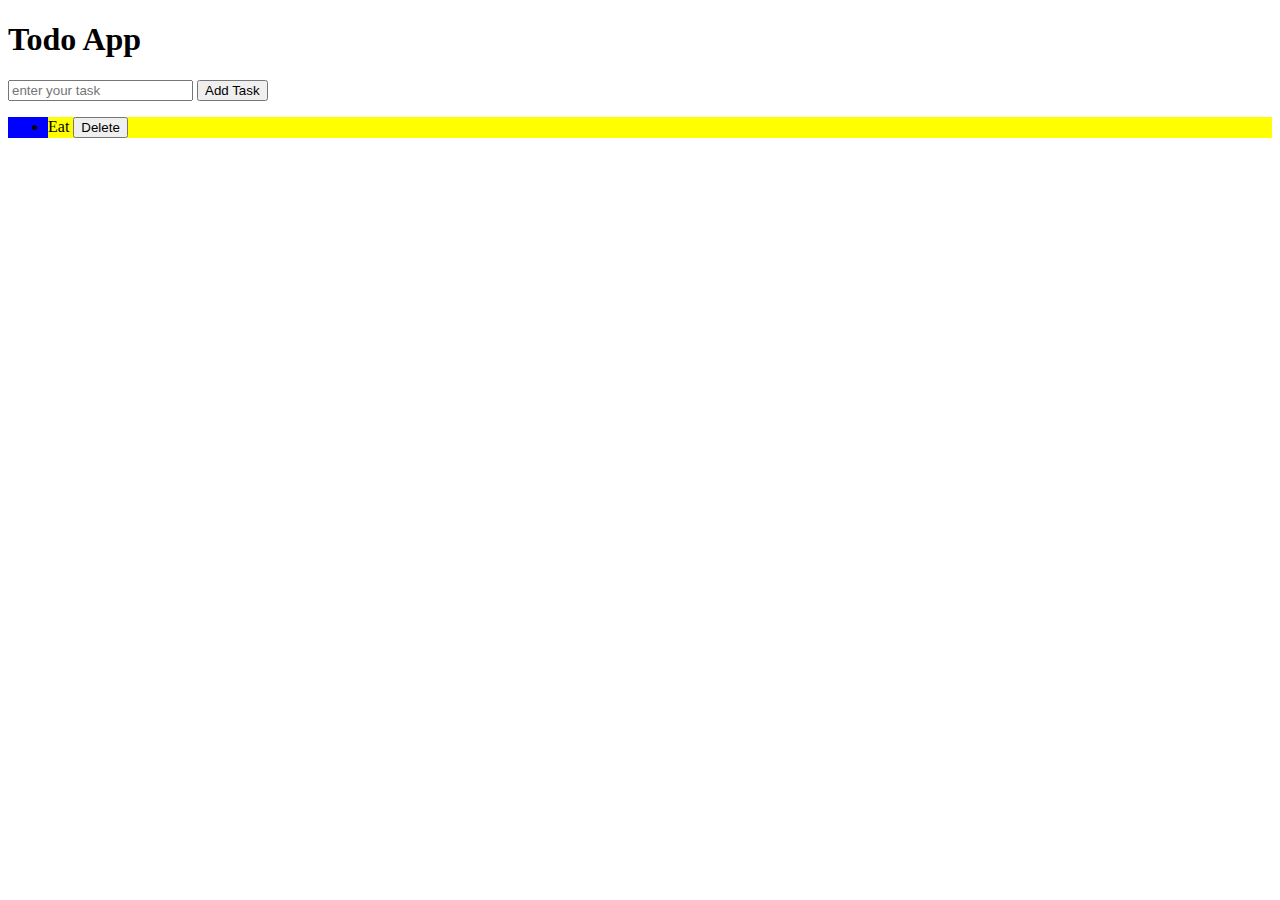
<file: index.html>
<!DOCTYPE html>
<html lang="en">
<head>
    <meta charset="UTF-8">
    <meta name="viewport" content="width=device-width, initial-scale=1.0">
    <link rel="stylesheet" href="style.css">
    <title>JS (Mini project)</title>
</head>
<body>
    <!-- <div>
        <ul>
            <li>one</li>
            <li>two</li>
            <li>three</li>
        </ul>
    </div> -->


    <h1>Todo App</h1>
    <input type="text" name="" id="" placeholder="enter your task"/>
    <button>Add Task</button>
    <ul>
        <li>Eat <button class="delete">Delete</button></li>
    </ul>

    <script src="app.js"></script>
</body>
</html>
</file>
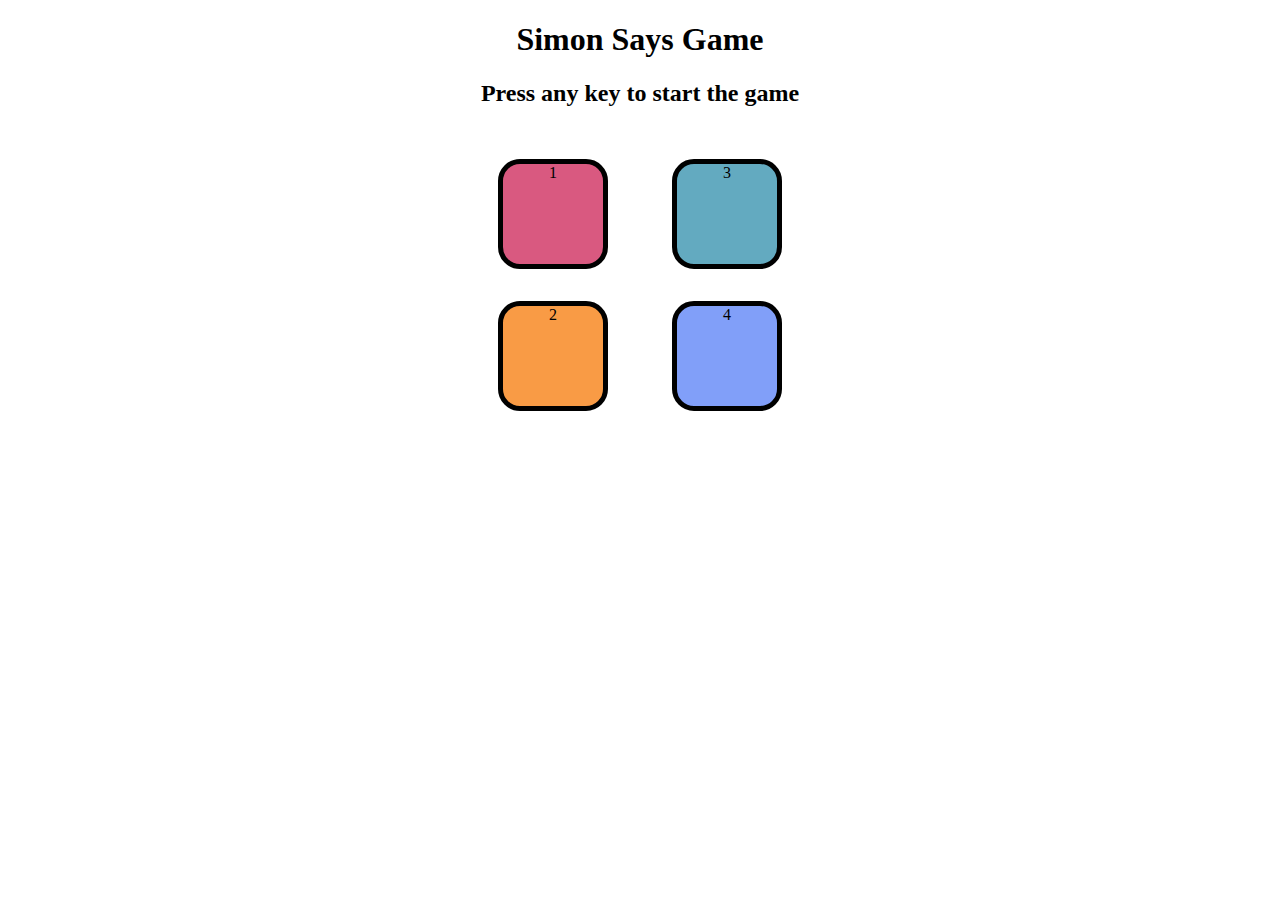
<file: simon.html>
<!DOCTYPE html>
<html lang="en">
<head>
    <meta charset="UTF-8">
    <meta name="viewport" content="width=device-width, initial-scale=1.0">
    <link rel="stylesheet" href="simon.css">
    <title>Simon Says Game</title>
</head>
<body>
    <h1>Simon Says Game</h1>
    <h2>Press any key to start the game</h2>
    <div class="btn-container">
        <div class="line-one">
            <div class="btn red" type="button" id="red">1</div>
            <div class="btn yellow" type="button" id="yellow">2</div>
        </div>
        <div class="line-two">
            <div class="btn green" type="button" id="green">3</div>
            <div class="btn purple" type="button" id="purple">4</div>
        </div>
        
        
    </div>

    <script src="simon.js"></script>
</body>
</html>
</file>
<file: style.css>
div{
    height: 200px;
    width: 400px;
    background-color: pink;
}
ul{
    background-color: blue;
}
li{
    background-color: yellow;
}
</file>
<file: simon.css>
body{
    text-align: center;
}

.btn{
    height: 100px;
    width: 100px;
    border: 5px solid black;
    border-radius: 20%;
    margin: 2rem;
}
.btn-container{
    display: flex;
    justify-content: center;
}

.red{
    background-color: #d95980;
}
.yellow{
    background-color: #f99b45;
}
.green{
    background-color: #63aac0;
}
.purple{
    background-color: #819ff9;
}

.flash{
    background-color: white;
}
.userflash{
    background-color: green;
}
</file>
